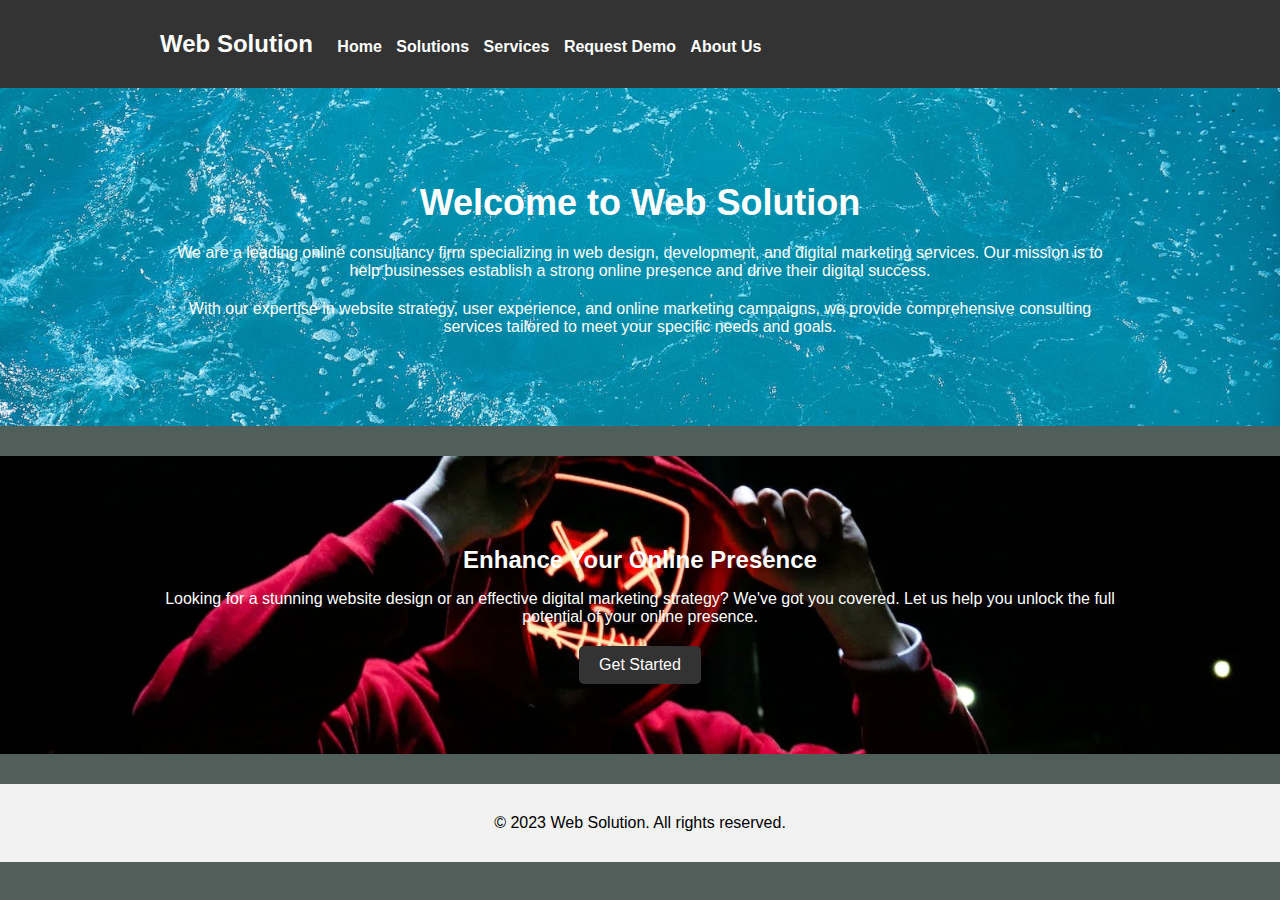
<file: gassignment/index.html>
<!DOCTYPE html>
<html>
<head>
    <title>Web Solution - Online Consultancy for Web Design, Development, and Digital Marketing</title>
    <link rel="stylesheet" type="text/css" href="styles.css">
</head>
<body>
        <header>
            <div class="container">
                <div class="logo">Web Solution</div>
                <nav>
                    <ul>
                        <li><a href="index.html">Home</a></li>
                        <li><a href="solutions.html">Solutions</a></li>
                        <li><a href="services.html">Services</a></li>
                        <li><a href="request_demo.html">Request Demo</a></li>
                        <li><a href="about_us.html">About Us</a></li>
                    </ul>
                </nav>
            </div>
        </header>
    
    <main>
        <section class="intro">
            <div class="intro-background">
                <div class="container">
                    <h1>Welcome to Web Solution</h1>
                    <p>We are a leading online consultancy firm specializing in web design, development, and digital marketing services. Our mission is to help businesses establish a strong online presence and drive their digital success.</p>
                    <p>With our expertise in website strategy, user experience, and online marketing campaigns, we provide comprehensive consulting services tailored to meet your specific needs and goals.</p>
                </div>
            </div>
        </section>
        
        <section class="cta">
            <div class="cta-background">
                <div class="container">
                    <h2>Enhance Your Online Presence</h2>
                    <p>Looking for a stunning website design or an effective digital marketing strategy? We've got you covered. Let us help you unlock the full potential of your online presence.</p>
                    <a href="request_demo.html" class="button">Get Started</a>
                </div>
            </div>
        </section>
    </main>
    
    <footer>
        <div class="container">
            <p>&copy; 2023 Web Solution. All rights reserved.</p>
        </div>
    </footer>
</body>
</html>
</file>
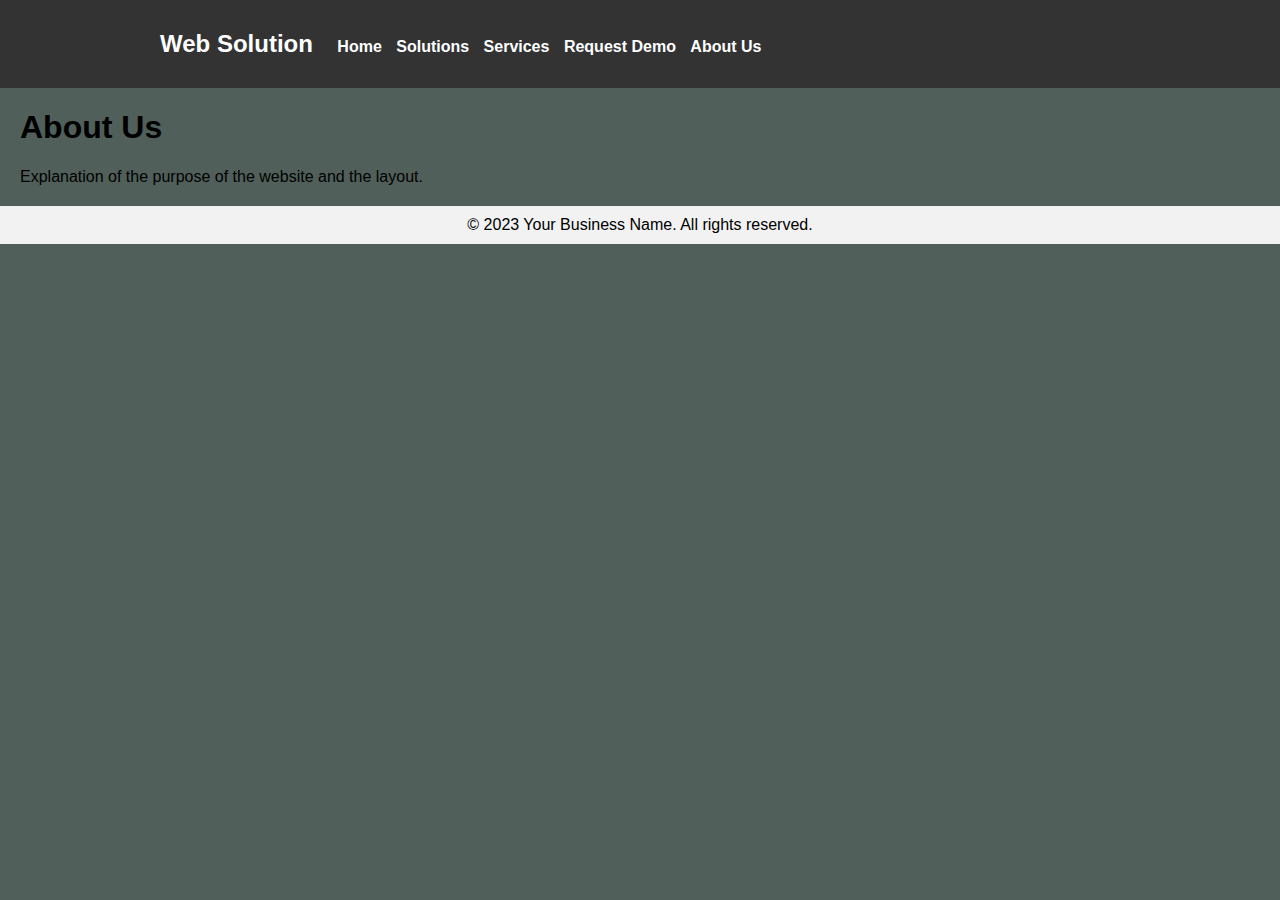
<file: gassignment/about_us.html>
<!DOCTYPE html>
<html>
<head>
  <title>Consultative Site - About Us</title>
  <link rel="stylesheet" type="text/css" href="styles.css">
</head>
<body>
 <header>
        <div class="container">
            <div class="logo">Web Solution</div>
            <nav>
                <ul>
                    <li><a href="index.html">Home</a></li>
                    <li><a href="solutions.html">Solutions</a></li>
                    <li><a href="services.html">Services</a></li>
                    <li><a href="request_demo.html">Request Demo</a></li>
                    <li><a href="about_us.html">About Us</a></li>
                </ul>
            </nav>
        </div>
    </header>

  <section class="about-section">
    <h1>About Us</h1>
    <p>Explanation of the purpose of the website and the layout.</p>
  </section>

  <footer>
    <p>&copy; 2023 Your Business Name. All rights reserved.</p>
  </footer>
</body>
</html>
</file>
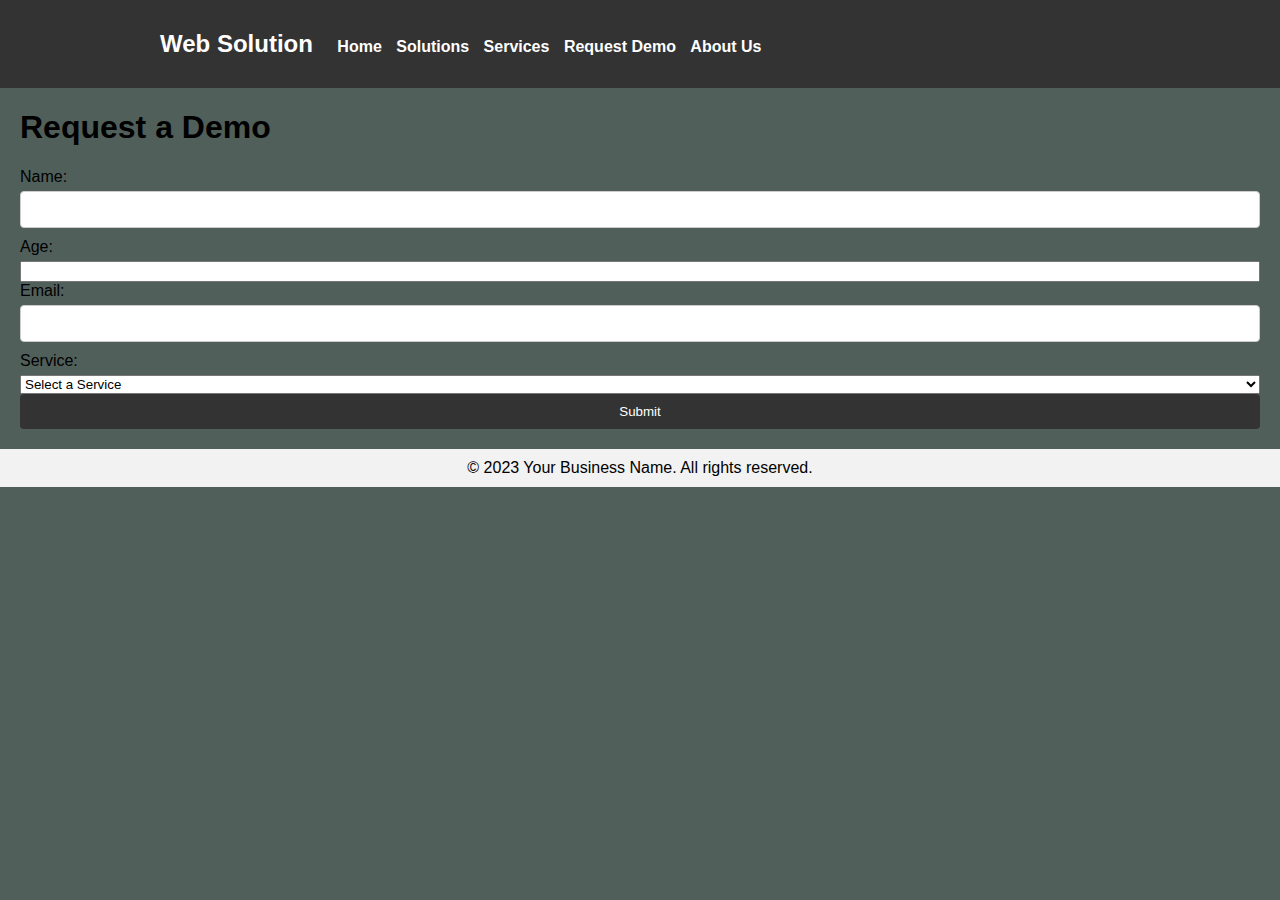
<file: gassignment/request_demo.html>
<!DOCTYPE html>
<html>
<head>
  <title>Consultative Site - Request Demo</title>
  <link rel="stylesheet" type="text/css" href="styles.css">
</head>
<body>
  <header>
        <div class="container">
            <div class="logo">Web Solution</div>
            <nav>
                <ul>
                    <li><a href="index.html">Home</a></li>
                    <li><a href="solutions.html">Solutions</a></li>
                    <li><a href="services.html">Services</a></li>
                    <li><a href="request_demo.html">Request Demo</a></li>
                    <li><a href="about_us.html">About Us</a></li>
                </ul>
            </nav>
        </div>
    </header>

  <section class="demo-section">
    <h1>Request a Demo</h1>
    <form action="submit_demo_request.php" method="post">
      <label for="name">Name:</label>
      <input type="text" id="name" name="name" required>

      <label for="age">Age:</label>
      <input type="number" id="age" name="age" required>

      <label for="email">Email:</label>
      <input type="email" id="email" name="email" required>

      <label for="service">Service:</label>
      <select id="service" name="service" required>
        <option value="">Select a Service</option>
        <option value="Service 1">Service 1</option>
        <option value="Service 2">Service 2</option>
        <option value="Service 3">Service 3</option>
        <!-- Add more service options here -->
      </select>

      <input type="submit" value="Submit">
    </form>
  </section>

  <footer>
    <p>&copy; 2023 Your Business Name. All rights reserved.</p>
  </footer>
</body>
</html>
</file>
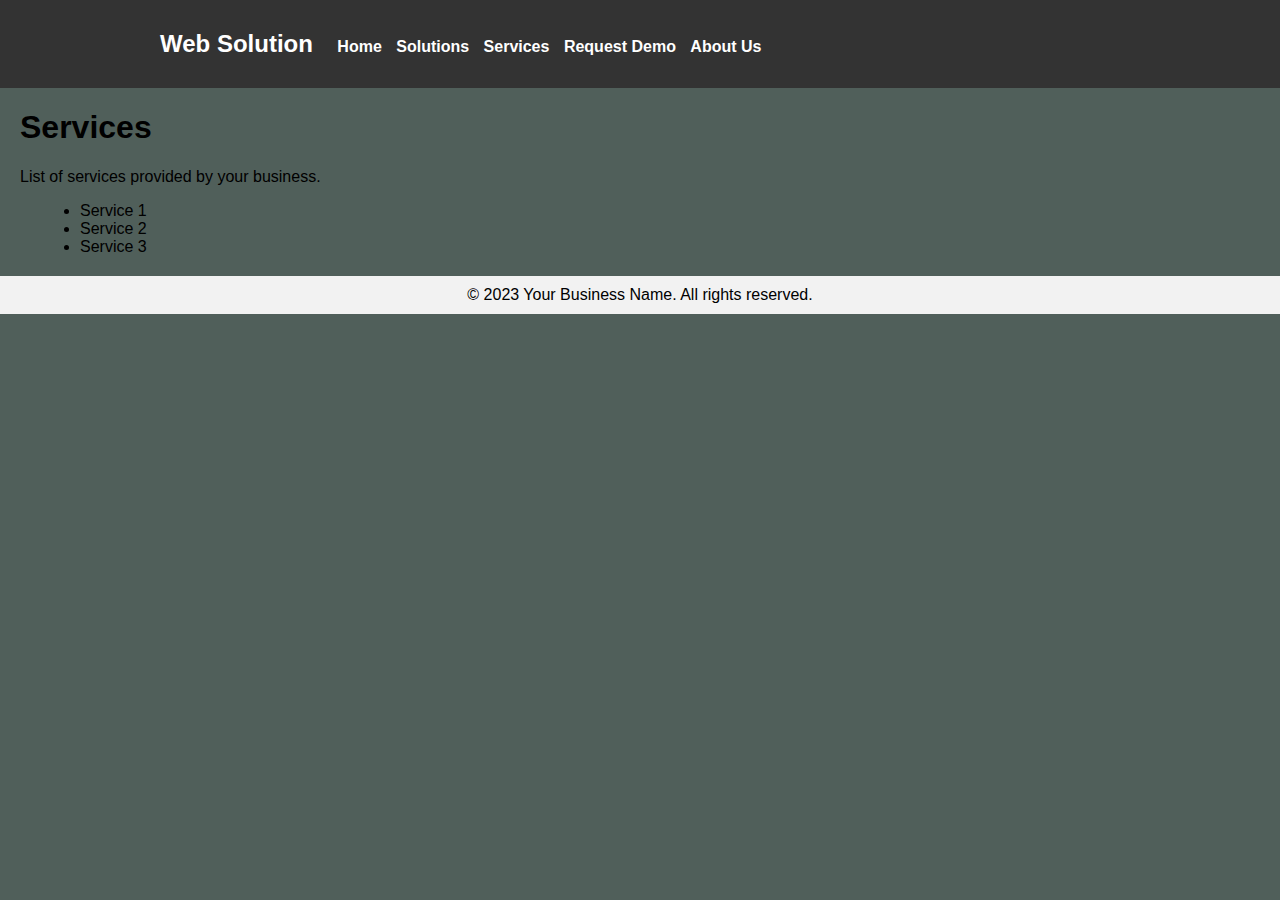
<file: gassignment/services.html>
<!DOCTYPE html>
<html>
<head>
  <title>Consultative Site - Services</title>
  <link rel="stylesheet" type="text/css" href="styles.css">
</head>
<body>
  <header>
        <div class="container">
            <div class="logo">Web Solution</div>
            <nav>
                <ul>
                    <li><a href="index.html">Home</a></li>
                    <li><a href="solutions.html">Solutions</a></li>
                    <li><a href="services.html">Services</a></li>
                    <li><a href="request_demo.html">Request Demo</a></li>
                    <li><a href="about_us.html">About Us</a></li>
                </ul>
            </nav>
        </div>
    </header>

  <section class="services-section">
    <h1>Services</h1>
    <p>List of services provided by your business.</p>
    <ul>
      <li>Service 1</li>
      <li>Service 2</li>
      <li>Service 3</li>
      <!-- Add more services here -->
    </ul>
  </section>

  <footer>
    <p>&copy; 2023 Your Business Name. All rights reserved.</p>
  </footer>
</body>
</html>
</file>
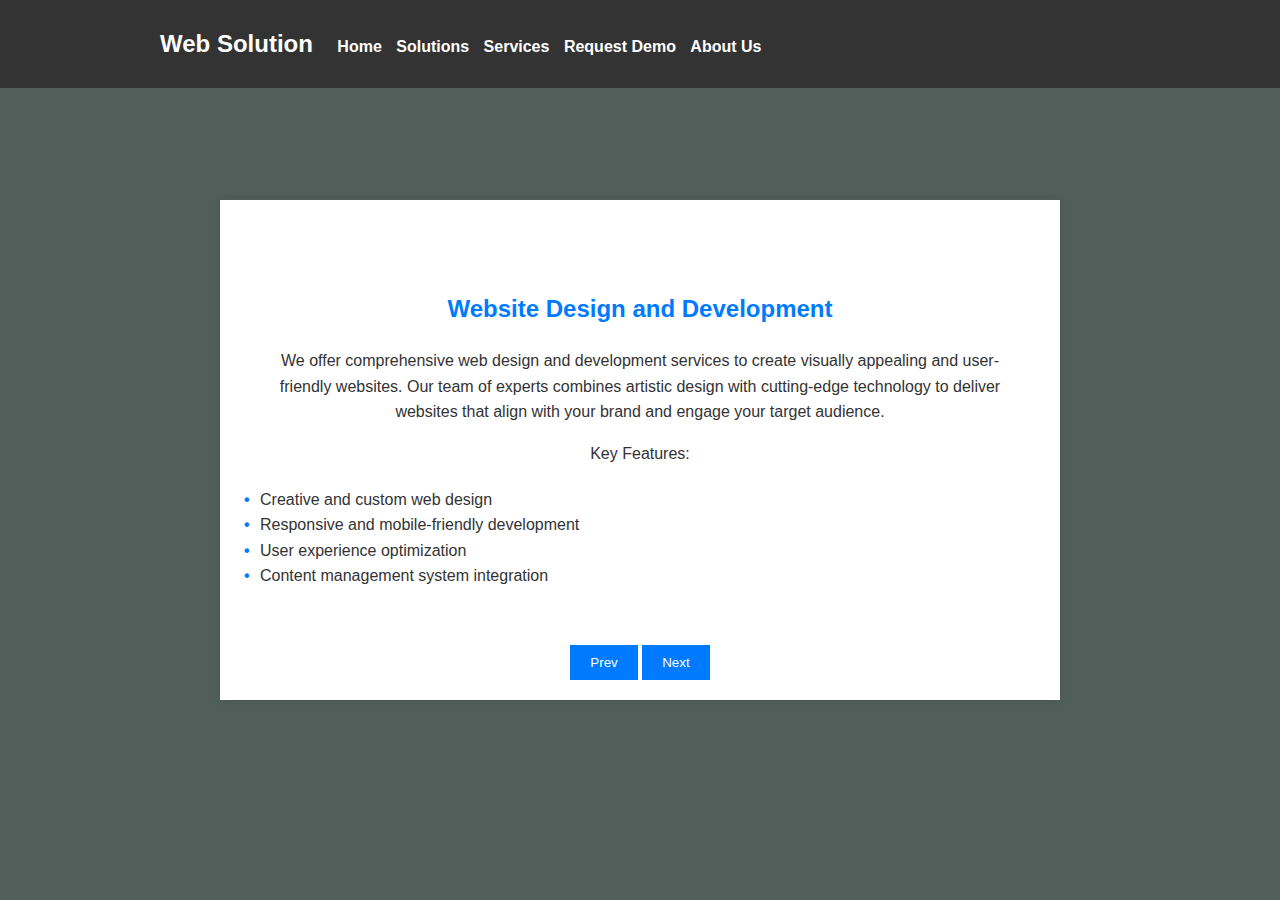
<file: gassignment/solutions.html>
<!DOCTYPE html>
<html>
<head>
  <title>Consultative Site - Solutions</title>
  <link rel="stylesheet" type="text/css" href="styles.css">
  <script>
    // JavaScript for slide navigation
    var slideIndex = 1;
    showSlide(slideIndex);
    
    function changeSlide(n) {
        showSlide(slideIndex += n);
    }
    
    function showSlide(n) {
        var slides = document.getElementsByClassName("slide");
        
        if (n > slides.length) {
            slideIndex = 1;
        }
        if (n < 1) {
            slideIndex = slides.length;
        }
        
        for (var i = 0; i < slides.length; i++) {
            slides[i].classList.remove("active");
        }
        
        slides[slideIndex - 1].classList.add("active");
    }
</script>
</head>
<body>

  <header>
    <div class="container">
        <div class="logo">Web Solution</div>
        <nav>
            <ul>
                <li><a href="index.html">Home</a></li>
                <li><a href="solutions.html">Solutions</a></li>
                <li><a href="services.html">Services</a></li>
                <li><a href="request_demo.html">Request Demo</a></li>
                <li><a href="about_us.html">About Us</a></li>
            </ul>
        </nav>
    </div>
</header>
<main>
  <div class="solution-container">
      <div class="slide active">
          <div class="slide-content">
              <h2>Website Design and Development</h2>
              <p>We offer comprehensive web design and development services to create visually appealing and user-friendly websites. Our team of experts combines artistic design with cutting-edge technology to deliver websites that align with your brand and engage your target audience.</p>
              <p>Key Features:</p>
              <ul>
                  <li>Creative and custom web design</li>
                  <li>Responsive and mobile-friendly development</li>
                  <li>User experience optimization</li>
                  <li>Content management system integration</li>
              </ul>
          </div>
      </div>
      
      <div class="slide">
          <div class="slide-content">
              <h2>Search Engine Optimization (SEO)</h2>
              <p>Our SEO services aim to improve your website's visibility and drive organic traffic. We employ industry best practices to optimize your website's structure, content, and keywords, ensuring that your site ranks higher in search engine results.</p>
              <p>Key Features:</p>
              <ul>
                  <li>Keyword research and optimization</li>
                  <li>On-page and off-page SEO strategies</li>
                  <li>Technical SEO audits</li>
                  <li>Link building and backlink analysis</li>
              </ul>
          </div>
      </div>
      
      <div class="slide">
          <div class="slide-content">
              <h2>Website Performance Optimization</h2>
              <p>We specialize in optimizing website performance to enhance user experience and conversion rates. Our team conducts thorough performance audits, identifies bottlenecks, and implements strategies to improve page load speed, responsiveness, and overall site performance.</p>
              <p>Key Features:</p>
              <ul>
                  <li>Page speed optimization</li>
                  <li>Image and file compression</li>
                  <li>Caching and content delivery network (CDN) setup</li>
                  <li>Code optimization and minification</li>
              </ul>
          </div>
      </div>
      
      <div>
          <button class="slide-button" onclick="changeSlide(-1)">Prev</button>
          <button class="slide-button" onclick="changeSlide(1)">Next</button>
      </div>
  </div>
  
</main>

</footer>
</body>

</html>
</file>
<file: gassignment/styles.css>
/* style.css */

/* General Styles */
body {
  font-family: Arial, sans-serif;
  margin: 0;
  padding: 0;
  
    background-color: #505f5a;

}

a {
  text-decoration: none;
  color: #333;
}

.container {
  max-width: 960px;
  margin: 0 auto;
  padding: 20px;
}

/* Header Styles */
header {
  background-color: #333;
  padding: 10px 0;
}

.logo {
  display: inline-block;
  color: #fff;
  font-size: 24px;
  font-weight: bold;
  margin-right: 20px;
}

nav {
  display: inline-block;
}

nav ul {
  list-style-type: none;
  margin: 0;
  padding: 0;
}

nav ul li {
  display: inline;
  margin-right: 10px;
}

nav ul li a {
  font-weight: bold;
  color: #fff;
}

/* Main Content Styles */
.intro {
  position: relative;
  text-align: center;
  margin-bottom: 30px;
}

.intro-background {
  background-image: url('1.jpeg');
  background-size: cover;
  background-position: center;
  padding: 50px 0;
}

.intro .container {
  color: #fff;
}

.intro h1 {
  font-size: 36px;
  margin-bottom: 20px;
}

.intro p {
  margin-bottom: 20px;
}

.cta {
  position: relative;
  text-align: center;
  margin-bottom: 30px;
}

.cta-background {
  background-image: url('2.webp');
  background-size: cover;
  background-position: center;
  padding: 50px 0;
}

.cta .container {
  color: #fff;
}

.cta h2 {
  font-size: 24px;
  margin-bottom: 10px;
}

.cta p {
  margin-bottom: 20px;
}

.button {
  display: inline-block;
  padding: 10px 20px;
  background-color: #333;
  color: #fff;
  border-radius: 5px;
  transition: background-color 0.3s;
}

.button:hover {
  background-color: #555;
}

/* Footer Styles */
footer {
  background-color: #f2f2f2;
  padding: 10px 0;
  text-align: center;
}

footer p {
  margin: 0;
}

  
  /* Sections styles */
  .intro-section,
  .solutions-section,
  .services-section,
  .demo-section,
  .about-section {
    margin: 20px;
  }
  
  .cta-section {
    display: flex;
    justify-content: center;
    margin-top: 20px;
  }
  
  .cta-btn {
    display: inline-block;
    background-color: #333;
    color: #fff;
    padding: 10px 20px;
    text-decoration: none;
    margin-right: 10px;
    border-radius: 4px;
  }
  
  .solutions-section ul,
  .services-section ul {
    list-style-type: disc;
    margin-left: 20px;
  }
  
  /* Request Demo form styles */
  form {
    display: flex;
    flex-direction: column;
  }
  
  label {
    margin-bottom: 5px;
  }
  
  input[type="text"],
  input[type="email"],
  textarea {
    padding: 10px;
    margin-bottom: 10px;
    border-radius: 4px;
    border: 1px solid #ccc;
  }
  
  input[type="submit"] {
    background-color: #333;
    color: #fff;
    padding: 10px 20px;
    border: none;
    border-radius: 4px;
    cursor: pointer;
  }
  
  /* About Us styles */
  .about-section p {
    margin-bottom: 20px;
  }
  


  .solution-container {
    width: 80%;
    max-width: 800px;
    margin: 0 auto;
    text-align: center;
    font-family: Arial, sans-serif;
    position: absolute;
    left: 50%;
    top: 50%;
    transform: translate(-50%, -50%);
    box-shadow: 0px 0px 10px rgba(0, 0, 0, 0.1);
    background-color: #fff;
    padding: 20px;
}

.slide {
    display: none;
    background-color: #fff;
    padding: 20px;
}

.slide.active {
    display: block;
}

.slide-content {
  margin-top: 50px;
  font-family: "Helvetica Neue", Helvetica, Arial, sans-serif;
  font-size: 16px;
  line-height: 1.6;
  color: #333;
}
.slide-content h2 {
    color: #007bff;
}

.slide-content ul {
    list-style-type: none;
    padding: 0;
    text-align: left;
    margin-top: 20px;
}

.slide-content ul li:before {
    content: "\2022"; /* Unicode for bullet symbol */
    color: #007bff;
    font-weight: bold;
    display: inline-block;
    width: 1em;
    margin-left: -1em;
}

.slide-button {
    margin-top: 20px;
    padding: 10px 20px;
    background-color: #007bff;
    color: #fff;
    border: none;
    cursor: pointer;
}
</file>
